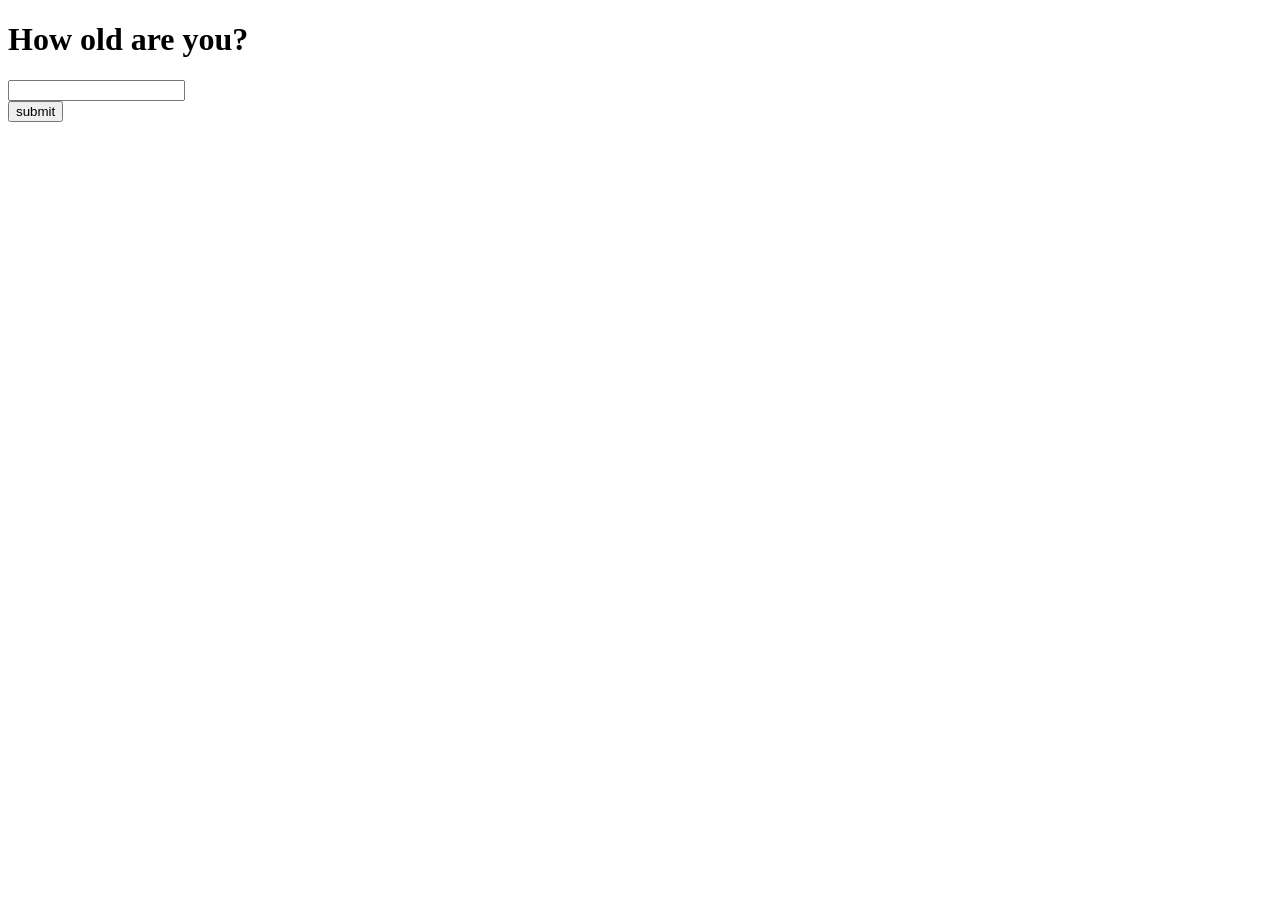
<file: demoapp/templates/Question.html>
<!doctype html>
<html lang="en">
  <head>
    <!-- Required meta tags -->
    <meta charset="utf-8">
    <meta name="viewport" content="width=device-width, initial-scale=1, shrink-to-fit=no">

  </head>
  <body>
    <h1>How old are you?</h1>
    <form action="/Question" method="POST">
      <div class="form-group">
         <input type = "text" name="age">
      </div>
      <input class="btn btn-primary" type="submit" value="submit">
    </form>
    
  </body>
</html>
</file>
